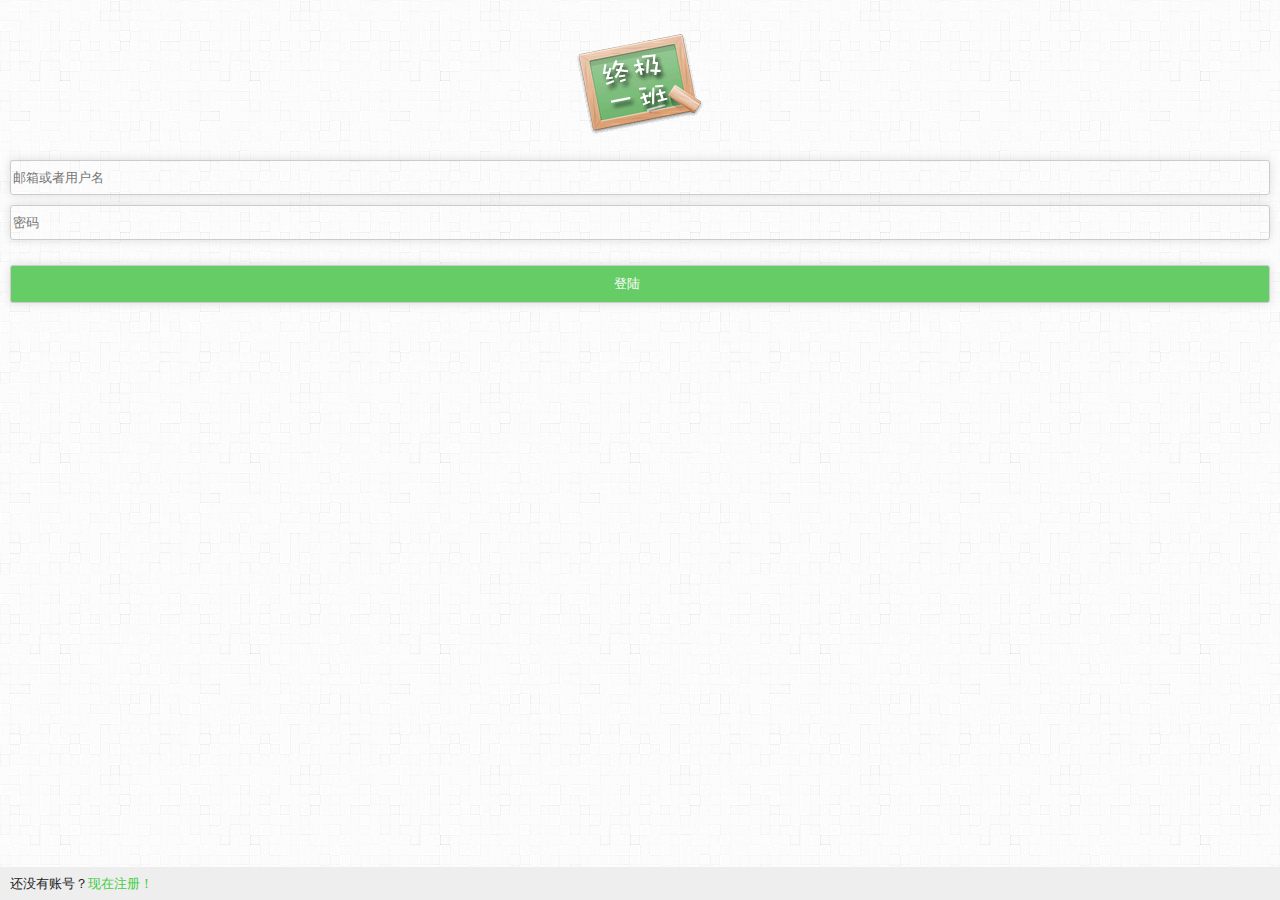
<file: client/index.html>
<!DOCTYPE html>
<html>
    <head>
      <title>终极一班</title>
      <meta charset="utf-8">
      <link href="css/style.css" media="screen" rel="stylesheet" type="text/css" />
      <meta name="viewport" content="width=device-width, initial-scale=1.0, maximum-scale=1.0, user-scalable=0"/>
      <meta name="apple-mobile-web-app-capable" content="yes" />
      <meta name="format-detection" content="telephone=no" />
    </head>
    <body>
      <section id="login" class="hide">
          <div style="text-align:center;"><img src="img/logo.png" width="128" height="128" /></div>
          <form action="" method="post">
          <div class="line"><input type="text" name="name" placeholder="邮箱或者用户名" /></div>
          <div class="line"><input type="password" name="password" placeholder="密码" /></div>
          <div class="line line-btn"><input type="submit" name="submitted" class="btn" value="登陆" /></div>
          </form>
          <footer class="footer"><div>还没有账号？<a href="#register" class="redirect">现在注册！</a></div></footer>
      </section>
      
      
      <section id="register" class="hide">
          <div style="text-align:center;"><img src="img/logo.png" /></div>
          <form action="/server/authorize/register" method="post">
          <div class="line"><input type="text" name="name" placeholder="用户名" /></div>
          <div class="line"><input type="email" name="email" placeholder="邮箱地址" /></div>
          <div class="line"><input type="password" name="password" placeholder="密码" /></div>
          <div class="line line-btn"><input type="submit" name="submitted" class="btn" value="立即注册" /></div>
          </form>
          <footer class="footer"><div>已有账号？<a href="#login" class="redirect">返回登录</a></div></footer>
      </section>
      
      
      <script src="js/zepto.js"></script>
      <script src="js/event.js"></script>
      <script src="js/form.js"></script>
      <script src="js/ajax.js"></script>
      <script src="js/touch.js"></script>
      <script src="js/script.js"></script>
      <script>
      $(document).ready(function(){
    	  site.init('#login');
    	  $("#login form").submit(function(e){
    		  e.preventDefault();
    		  var name = $(this).find("input[name='name']").val();
    		  var password = $(this).find("input[name='password']").val();
    		  if(name && password){
    			  $(this).find("input[type=submit]").val("正在登录中...").attr('disabled','disabled');
    			  if(site.sign(name,password)){
    				  site.go();
    				  return true;
    			  }
    		  }
    	  });
    	  
    	  $("#register form").submit(function(e){
    		  e.preventDefault();
    		  var name = $(this).find("input[name='name']").val();
    		  var email = $(this).find("input[name='email']").val();
    		  var password = $(this).find("input[name='password']").val();
    		  if(name && email && password){
    			  $(this).find("input[type=submit]").val("正在注册...").attr('disabled','disabled');
    			  if(site.sign(name,password,email)){
    				  site.go();
    				  return true;
    			  }
    		  }
    	  });
    	  $("a.redirect").live(activate, function(event){
    			site.redirect($(this).attr("href"));
    			return false;
    	  });
      });
      </script>
    </body>
</html>
</file>
<file: client/css/style.css>
/* HTML5 Boilerplate  */

article, aside, details, figcaption, figure, footer, header, hgroup, nav, section { display: block; }
audio, canvas, video { display: inline-block; *display: inline; *zoom: 1; }
audio:not([controls]) { display: none; }
[hidden] { display: none; }

html { font-size: 100%; -webkit-text-size-adjust: 100%; -ms-text-size-adjust: 100%; }
html, button, input, select, textarea { font-family: sans-serif; color: #222; }
body { margin: 0; font-size: 1em; line-height: 1.4; }

::-moz-selection { background: #fe57a1; color: #fff; text-shadow: none; }
::selection { background: #fe57a1; color: #fff; text-shadow: none; }

a { color: #00e; }
a:visited { color: #551a8b; }
a:hover { color: #06e; }
a:focus { outline: thin dotted; }
a:hover, a:active { outline: 0; }
abbr[title] { border-bottom: 1px dotted; }
b, strong { font-weight: bold; }
blockquote { margin: 1em 40px; }
dfn { font-style: italic; }
hr { display: block; height: 1px; border: 0; border-top: 1px solid #ccc; margin: 1em 0; padding: 0; }
ins { background: #ff9; color: #000; text-decoration: none; }
mark { background: #ff0; color: #000; font-style: italic; font-weight: bold; }
pre, code, kbd, samp { font-family: monospace, serif; _font-family: 'courier new', monospace; font-size: 1em; }
pre { white-space: pre; white-space: pre-wrap; word-wrap: break-word; }

q { quotes: none; }
q:before, q:after { content: ""; content: none; }
small { font-size: 85%; }
sub, sup { font-size: 75%; line-height: 0; position: relative; vertical-align: baseline; }
sup { top: -0.5em; }
sub { bottom: -0.25em; }

ul, ol { margin: 1em 0; padding: 0 0 0 40px; }
dd { margin: 0 0 0 40px; }
nav ul, nav ol { list-style: none; list-style-image: none; margin: 0; padding: 0; }

img { border: 0; -ms-interpolation-mode: bicubic; vertical-align: middle; }
svg:not(:root) { overflow: hidden; }
figure { margin: 0; }

form { margin: 0; }
fieldset { border: 0; margin: 0; padding: 0; }

label { cursor: pointer; }
legend { border: 0; *margin-left: -7px; padding: 0; white-space: normal; }
button, input, select, textarea { font-size: 100%; margin: 0; vertical-align: baseline; *vertical-align: middle; }
button, input { line-height: normal; }
button, input[type="button"], input[type="reset"], input[type="submit"] { cursor: pointer; -webkit-appearance: button; *overflow: visible; }
button[disabled], input[disabled] { cursor: default; }
input[type="checkbox"], input[type="radio"] { box-sizing: border-box; padding: 0; *width: 13px; *height: 13px; }
input[type="search"] { -webkit-appearance: textfield; -moz-box-sizing: content-box; -webkit-box-sizing: content-box; box-sizing: content-box; }
input[type="search"]::-webkit-search-decoration, input[type="search"]::-webkit-search-cancel-button { -webkit-appearance: none; }
button::-moz-focus-inner, input::-moz-focus-inner { border: 0; padding: 0; }
textarea { overflow: auto; vertical-align: top; resize: vertical; }
input:valid, textarea:valid {  }
input:invalid, textarea:invalid { background-color: #f0dddd; }

table { border-collapse: collapse; border-spacing: 0; }
td { vertical-align: top; }

.chromeframe { margin: 0.2em 0; background: #ccc; color: black; padding: 0.2em 0; }









@media only screen and (min-width: 35em) {

}

.ir { display: block; border: 0; text-indent: -999em; overflow: hidden; background-color: transparent; background-repeat: no-repeat; text-align: left; direction: ltr; *line-height: 0; }
.ir br { display: none; }
.hidden { display: none !important; visibility: hidden; }
.visuallyhidden { border: 0; clip: rect(0 0 0 0); height: 1px; margin: -1px; overflow: hidden; padding: 0; position: absolute; width: 1px; }
.visuallyhidden.focusable:active, .visuallyhidden.focusable:focus { clip: auto; height: auto; margin: 0; overflow: visible; position: static; width: auto; }
.invisible { visibility: hidden; }
.clearfix:before, .clearfix:after { content: ""; display: table; }
.clearfix:after { clear: both; }
.clearfix { *zoom: 1; }

@media print {
  * { background: transparent !important; color: black !important; box-shadow:none !important; text-shadow: none !important; filter:none !important; -ms-filter: none !important; } 
  a, a:visited { text-decoration: underline; }
  a[href]:after { content: " (" attr(href) ")"; }
  abbr[title]:after { content: " (" attr(title) ")"; }
  .ir a:after, a[href^="javascript:"]:after, a[href^="#"]:after { content: ""; } 
  pre, blockquote { border: 1px solid #999; page-break-inside: avoid; }
  thead { display: table-header-group; } 
  tr, img { page-break-inside: avoid; }
  img { max-width: 100% !important; }
  @page { margin: 0.5cm; }
  p, h2, h3 { orphans: 3; widows: 3; }
  h2, h3 { page-break-after: avoid; }
}





@charset "utf-8";
/* 
html5doctor.com Reset Stylesheet
v1.6.1
Last Updated: 2010-09-17
Author: Richard Clark - http://richclarkdesign.com 
Twitter: @rich_clark
*/

html, body, div, span, object, iframe,
h1, h2, h3, h4, h5, h6, p, blockquote, pre,
abbr, address, cite, code,
del, dfn, em, img, ins, kbd, q, samp,
small, strong, sub, sup, var,
b, i,
dl, dt, dd, ol, ul, li,
fieldset, form, label, legend,
table, caption, tbody, tfoot, thead, tr, th, td,
article, aside, canvas, details, figcaption, figure, 
footer, header, hgroup, menu, nav, section, summary,
time, mark, audio, video {
    margin:0;
    padding:0;
    border:0;
    outline:0;
    font-size:100%;
    vertical-align:baseline;
    background:transparent;
}

body {
    line-height:1;
}

article,aside,details,figcaption,figure,
footer,header,hgroup,menu,nav,section { 
    display:block;
}

nav ul {
    list-style:none;
}

blockquote, q {
    quotes:none;
}

blockquote:before, blockquote:after,
q:before, q:after {
    content:'';
    content:none;
}

a {
    margin:0;
    padding:0;
    font-size:100%;
    vertical-align:baseline;
    background:transparent;
}

/* change colours to suit your needs */
ins {
    background-color:#ff9;
    color:#000;
    text-decoration:none;
}

/* change colours to suit your needs */
mark {
    background-color:#ff9;
    color:#000; 
    font-style:italic;
    font-weight:bold;
}

del {
    text-decoration: line-through;
}

abbr[title], dfn[title] {
    border-bottom:1px dotted;
    cursor:help;
}

table {
    border-collapse:collapse;
    border-spacing:0;
}

/* change border colour to suit your needs */
hr {
    display:block;
    height:1px;
    border:0;   
    border-top:1px solid #cccccc;
    margin:1em 0;
    padding:0;
}


/*-==========my css=================-*/

body{
	background:url(../img/light_wool.png) repeat;
	font-size:13px;
}
input, select {
    vertical-align:middle;
}
a{
	text-decoration:none;
	outline:none;
	color:#4c4;
}
.left{float:left;}
.right{float:right;}
.hide{display:none;}
.clear{clear:both;}
.center{text-align:center;}
.footer{
	position:fixed;
	bottom:0;
	width:100%;
	background-color:#eee;
}
.header{
	position:fixed;
	top:0;
	width:100%;
	text-align:center;
	background-color:#8ac388;
	color:white;
}
.header  a{
	color:white;
}
.header h1{
	font-size:1.3em;
	text-shadow:0 1px 0 #000;
	display:inline;
}
.header div{
	padding:10px;
}
body > section{
	padding-bottom:30px;
	padding-top:40px;
}

form{
	
}
.line{
	border:1px solid #ccc;
	border-radius:3px;
	box-shadow:0 0 10px #ddd;
	margin:10px;
	padding-top:8px;
	padding-bottom:8px;
}
.line-btn{
	background:#6c6;
	margin-top:25px;
}
.line-btn input,.line-btn a{
	color:white;	
}
input,button,textarea{
	outline:none;
	border:none;
	font-size:100%;
	width:98%;
	background:transparent;
	border:none;
}
textarea{
	resize:none;
}
input[type="text"],input[type="password"]{
	
}

input[type=submit]{
	
}
input[type=submit]:active{
	opacity:0.8;
}
.header .btn{
	border:1px solid #000;
	box-shadow:0 0 2px #000;
	padding:3px 10px;
	background:#000 url(../img/tasky_pattern.png) repeat;
	border-radius:3px;
	position:absolute;
}
.header .left{
	left:10px;
}
.header .right{
	right:10px;
}
#login,#register{
	padding-top:20px;
}
#login .footer div,#register .footer div,#classes .footer div,#edit-class .footer div,#edit-info .footer div,#stu-list .footer div{
	padding:10px;
}

#login button{margin:0;}

.footer .toolbar a{
	color:#000;
}
.footer .toolbar span{
	width:33.1%;
	padding:10px 0;
	
	display:inline-block;
	text-align:center;
}
.footer .toolbar span.on{
	background:url(../img/outlets.png) repeat;
	color:white;
}

.footer .toolbar span.left{
	border-right:1px solid #ccc;
	box-shadow:1px 0 2px #fff,-1px 0 2px #fff;
}

#buzz-list{
	padding:10px;
}
#buzz-list article{
	background-color:#f4f4f4;
	line-height:18px;
	border-radius:3px;
	padding:5px;
	margin-bottom:15px;
	text-shadow:0 1px 0 #fff;
}

#buzz-list article img{
	margin-right:4px;
	border-radius:3px;
	display:block;
	float:left;
	width:32px;
}
#add-buzz textarea{
	height:200px;
}
#add-buzz .header{
	padding-bottom:5px;}
	
.line-row{
	padding:5px;
}

#edit-class textarea{
	height:100px;
}

#edit-info input{
	width:30px;
	border-bottom:1px solid #000;
	text-align:center;
}

#stu-list{}
.apply-list{
	border:1px dashed #ddd;
}

ul.line{
	list-style:none;
}

.tmpl{
	display:none;
}
.loading{
	text-align:center;
}
</file>
